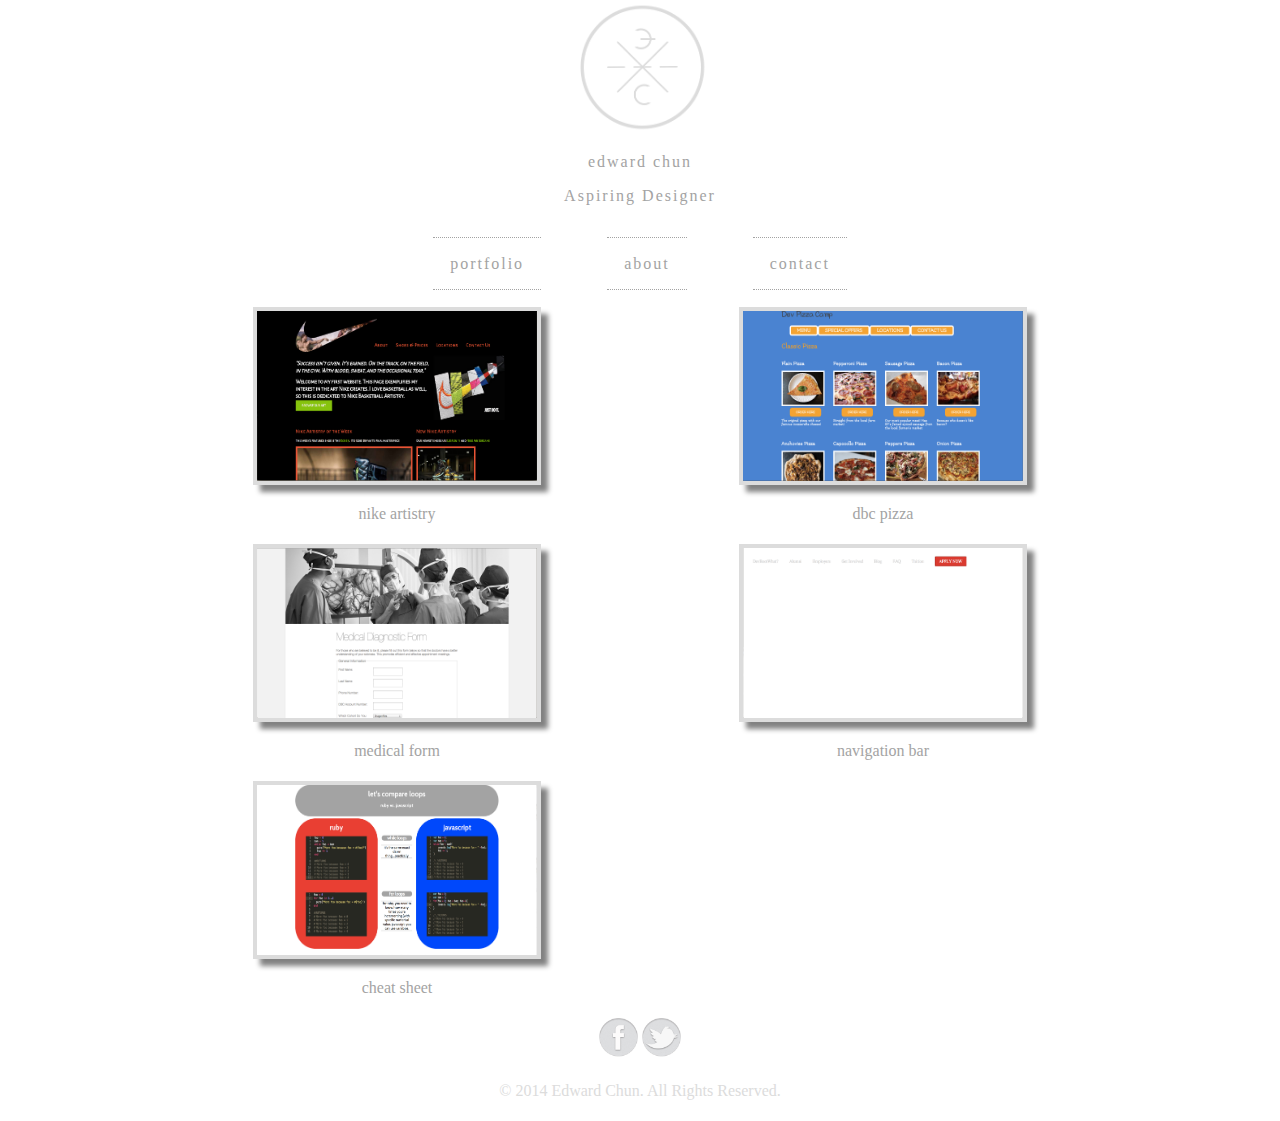
<file: index.html>
<!DOCTYPE HTML>
<html>
<head>
	<title>Edward Chun</title>
	<link rel="stylesheet" href="css/normalize.css" type="text/css" media="screen">
  	<link rel="stylesheet" href="css/grid.css" type="text/css" media="screen">
  	<link rel="stylesheet" href="css/style.css" type="text/css" media="screen">
</head>
<body>
	
	<div class="container">
		<div id="header">
			<a href="index.html"><img src="img/logo.png" id="logo"></a><br>
			<p>edward chun</p>
			<p>Aspiring Designer</p><br>
			<div class="navbar">
				<ul>
					<li><a href="index.html">portfolio</a></li>
					<li><a href="about.html">about</a></li>
					<li><a href="contact.html">contact</a></li>
				</ul>
			</div>
		</div><br>
		<div class="main">
			<div class="grid_3 " id="nike_artistry">
				<center><a href="http://e7chun.com/portfolio/nike_artistry/"><img src="img/nikeartistry.png" class="hover"></a>
				<p class="text">nike artistry</p></center>
			</div>
			<div class="grid_3 omega" id="dbc_pizza">
				<center><a href="http://e7chun.com/portfolio/dev_pizza_camp/"><img src="img/devpizza.png" class="hover"></a>
				<p class="text">dbc pizza</p></center>
			</div>
			<div class="grid_3 " id="dbc_medical">
				<center><a href="http://e7chun.com/portfolio/dbc_med_form/"><img src="img/medicalform.png" class="hover"></a>
				<p class="text">medical form</p></center>
			</div>
			<div class="grid_3 omega" id="navbar">
				<center><a href="http://e7chun.com/portfolio/dbc_navbar/"><img src="img/navbar.png" class="hover"></a>
				<p class="text">navigation bar</p></center>
			</div>
			<div class="grid_3" id="cheatsheet">
				<center><a href="http://e7chun.com/portfolio/cheatsheet/"><img src="img/cheatsheet.png" class="hover"></a>
				<p class="text">cheat sheet</p></center>
			</div>
		</div><br>
		<div id="social_media" class="grid_6 omega">
			<center><a href="https://www.facebook.com/e7chun"><img src="img/facebook.png"></a>
			<a href="https://twitter.com/e7chun"><img src="img/twitter.png"></a></center>
		</div>
		<div id="copyright" class="grid_6 omega">
	   		<p>&copy; 2014 Edward Chun. All Rights Reserved.</p>
	   	</div>
	</div>

</body>
</html>
</file>
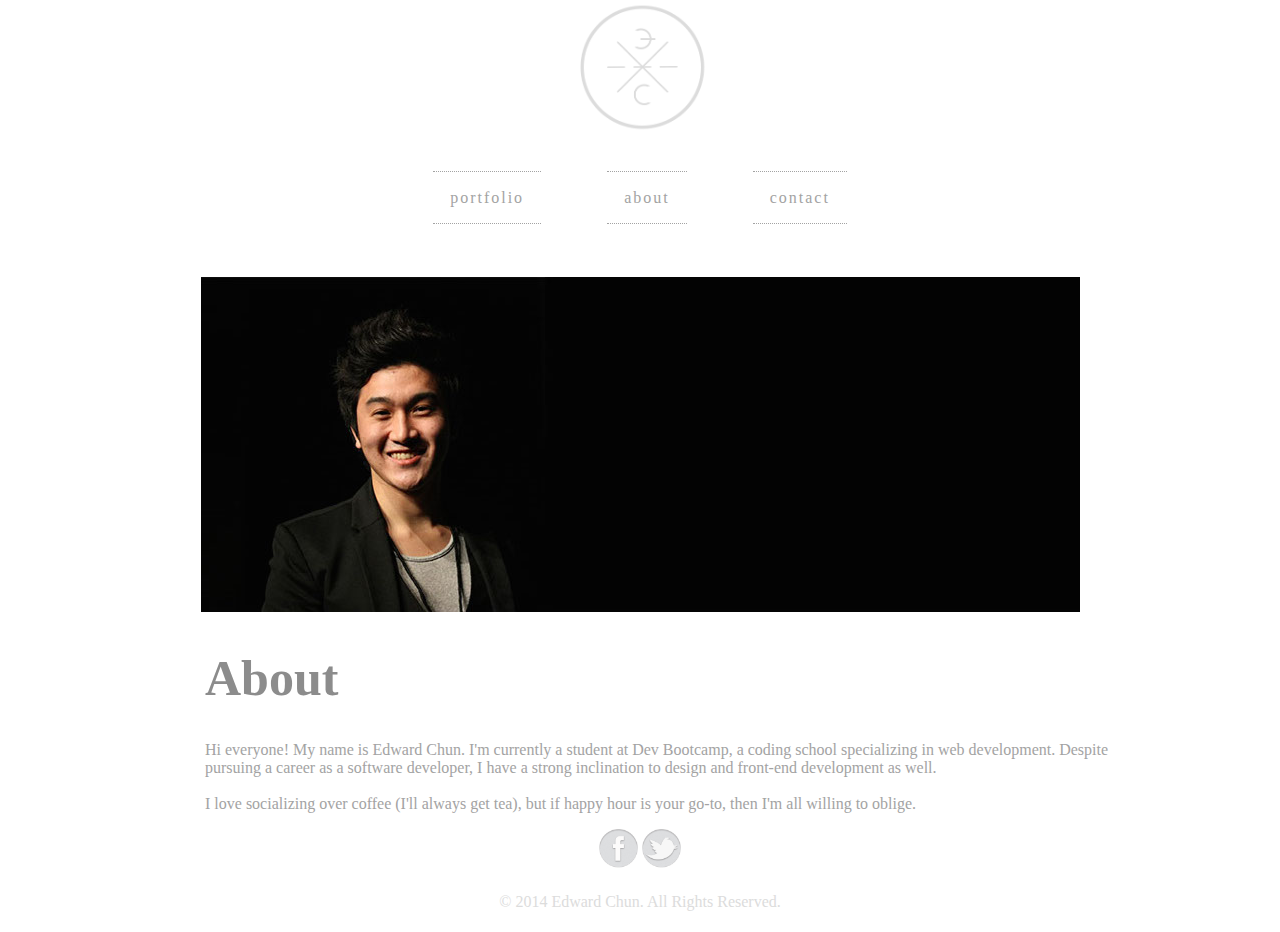
<file: about.html>
<!DOCTYPE HTML>
<html>
<head>
	<title>About | Edward Chun</title>
	<link rel="stylesheet" href="css/normalize.css" type="text/css" media="screen">
  	<link rel="stylesheet" href="css/grid.css" type="text/css" media="screen">
  	<link rel="stylesheet" href="css/style.css" type="text/css" media="screen">
</head>
<body>
	
	<div class="container">
		<div id="header">
			<a href="index.html"><img src="img/logo.png" id="logo"></a><br><br><br>
			<!-- <p>edward chun</p>
			<p>Aspiring Designer</p><br> -->
			<div class="navbar">
				<ul>
					<li><a href="index.html">portfolio</a></li>
					<li><a href="about.html">about</a></li>
					<li><a href="contact.html">contact</a></li>
				</ul>
			</div>
		</div><br><br><br>
		<div id="about">
			<center><img src="img/me.jpg" id="me"></center>
			<h1>About</h1>
			<p>Hi everyone! My name is Edward Chun. I'm currently a student at Dev Bootcamp, a coding school specializing in web development. Despite pursuing a career as a software developer, I have a strong inclination to design and front-end development as well. <br><br>I love socializing over coffee (I'll always get tea), but if happy hour is your go-to, then I'm all willing to oblige.</p>
		</div>
		<div id="social_media" class="grid_6 omega">
			<center><a href="https://www.facebook.com/e7chun"><img src="img/facebook.png"></a>
			<a href="https://twitter.com/e7chun"><img src="img/twitter.png"></a></center>
		</div>
		<div id="copyright" class="grid_6 omega">
	   		<p>&copy; 2014 Edward Chun. All Rights Reserved.</p>
	   	</div>
	</div>

</body>
</html>
</file>
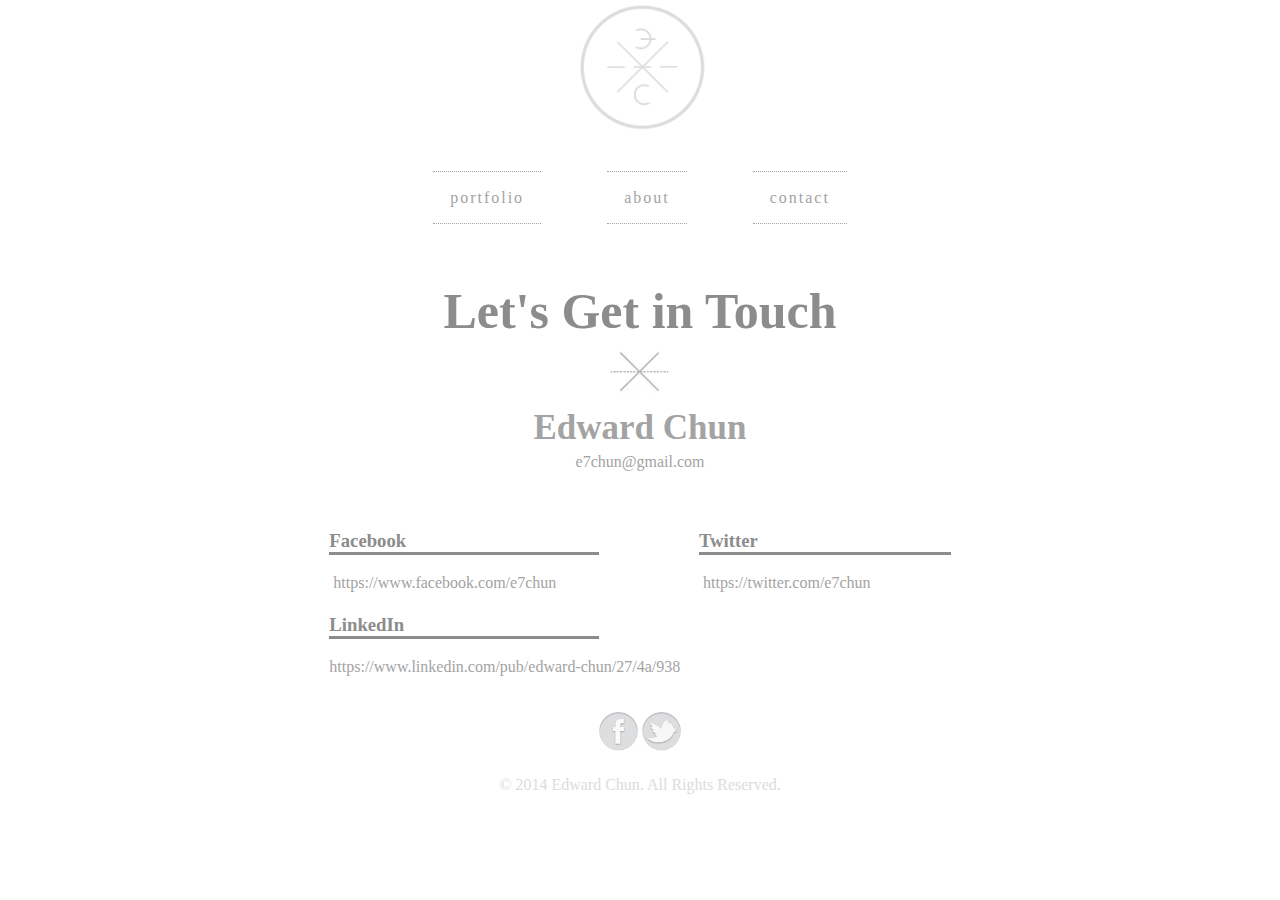
<file: contact.html>
<!DOCTYPE HTML>
<html>
<head>
	<title>Contact | Edward Chun</title>
	<link rel="stylesheet" href="css/normalize.css" type="text/css" media="screen">
  	<link rel="stylesheet" href="css/grid.css" type="text/css" media="screen">
  	<link rel="stylesheet" href="css/style.css" type="text/css" media="screen">
</head>
<body>
	
	<div class="container">
		<div id="header">
			<a href="index.html"><img src="img/logo.png" id="logo"></a><br><br><br>
			<!-- <p>edward chun</p>
			<p>Aspiring Designer</p><br> -->
			<div class="navbar">
				<ul>
					<li><a href="index.html">portfolio</a></li>
					<li><a href="about.html">about</a></li>
					<li><a href="contact.html">contact</a></li>
				</ul>
			</div>
		</div><br><br><br>
		<div id="contact">
			<h1>Let's Get in Touch</h1>
			<center><img src="img/logox.jpg"></center>
			<h2>Edward Chun</h2>
			<p>e7chun@gmail.com</p><br><br>
			<table>
				<tr>
					<td id="facebook"><h3>Facebook<b>invisible text invisible hi</b></h3><p><a href="https://www.facebook.com/e7chun">https://www.facebook.com/e7chun</a></p></td>
					<td id="twitter"><h3>Twitter<b>invisible text invisible hi</b></h3><p><a href="https://twitter.com/e7chun">https://twitter.com/e7chun</a></p></td>
				</tr>
				<tr>
					<td id="linkedin"><h3>LinkedIn<b>invisible text invisible hi</b></h3><a href="https://www.linkedin.com/pub/edward-chun/27/4a/938">https://www.linkedin.com/pub/edward-chun/27/4a/938</a></td>

				</tr>
			</table>
			<!-- <div id="facebook" class="grid_3">
				
			</div>
			<div id="twitter" class="grid 3 omega">
				<h3>Twitter</h3>
			</div>
			<div id="linkedin" class="grid_3">
				<h3>LinkedIn</h3>
			</div> -->
		</div><br><br>
		<div id="social_media" class="grid_6 omega">
			<center><a href="https://www.facebook.com/e7chun"><img src="img/facebook.png"></a>
			<a href="https://twitter.com/e7chun"><img src="img/twitter.png"></a></center>
		</div>
		<div id="copyright" class="grid_6 omega">
	   		<p>&copy; 2014 Edward Chun. All Rights Reserved.</p>
	   	</div>
	</div>

</body>
</html>
</file>
<file: css/grid.css>
/*
 Width: 970px
 # Columns : 9 
 Column width: 106px
 Gutter : 2px 

 */
.grid_1 { width: 160px; }
.grid_2 { width: 322px; }
.grid_3 { width: 484px; }
.grid_4 { width: 646px; }
.grid_5 { width: 808px; }
.grid_6 { width: 970px; }



.grid_1,
.grid_2,
.grid_3,
.grid_4,
.grid_5,
.grid_6
{
	margin: 0 2px 5px 0;
	float: left;
	display: block;
}

.alpha{margin-left:0px;}
.omega{margin-right:0px;}

.container{
	width: 970px; 
	margin: auto;
	clear: both;
}

.big_container{
	width:1100px;
	margin: auto;
	clear: both;
	border: solid 1px #E3E3E3;
}

/*.container input{
	width: 200px;
	margin-left: 0px;
	clear: both;
}*/



.clear{clear:both;display:block;overflow:hidden;visibility:hidden;width:0;height:0}.clearfix:after{clear:both;content:' ';display:block;font-size:0;line-height:0;visibility:hidden;width:0;height:0}* html .clearfix,*:first-child+html .clearfix{zoom:1}
</file>
<file: css/style.css>
@font-face { 
	font-family:'Trajan Pro'; 
	src:url(http://www.e7chun.com/portfolio/fonts/TrajanPro-Regular.ttf);
} 
#header {
	font-family: 'Trajan Pro', serif;	
	text-align: center;
	color: #A3A3A3;
	letter-spacing: 2px;
}
#header img {
	height: 15%;
	width: 15%
}
.container {
	font-family: 'Trajan Pro', serif;
}
#logo {
	-webkit-transition: all 0.5s ease;
     -moz-transition: all 0.5s ease;
       -o-transition: all 0.5s ease;
      -ms-transition: all 0.5s ease;
          transition: all 0.5s ease;
}
#logo:hover {
	border-radius: 50%;
	-webkit-transform: rotate(540deg);
     -moz-transform: rotate(540deg);
       -o-transform: rotate(540deg);
      -ms-transform: rotate(540deg);
          transform: rotate(540deg);
}

li {
	border-bottom: dotted 1px #A3A3A3;
	border-top: dotted 1px #A3A3A3;
	padding: 17px;
	margin: 10px;
	display: inline;
	margin-right: 50px;
}
li:hover {
	-webkit-filter: brightness(60%);
}

a {
	color: #A3A3A3;
	text-decoration: none;
}
#about h1{
	font-size: 50px;
	text-indent:50px;
	color: #8C8C8C;
}
#about p{
	text-align: left;
	padding-left:50px;
	color: #A3A3A3;
}

#nike_artistry img{
	height: 170px;
	width: 280px;
	border: solid 4px #DCDCDC;
	box-shadow: 7px 7px 5px #828282;
}
#nike_artistry img:hover {
  -webkit-filter: brightness(60%);
}

#dbc_pizza img{
	height: 170px;
	width: 280px;
	border: solid 4px #DCDCDC;
	box-shadow: 7px 7px 5px #828282;
}
#dbc_pizza img:hover {
  -webkit-filter: brightness(60%);
}
#dbc_medical img{
	height: 170px;
	width: 280px;
	border: solid 4px #DCDCDC;
	box-shadow: 7px 7px 5px #828282;
}#dbc_medical img:hover {
  -webkit-filter: brightness(60%);
}
#navbar img{
	height: 170px;
	width: 280px;
	border: solid 4px #DCDCDC;
	box-shadow: 7px 7px 5px #828282;
}
#navbar img:hover {
  -webkit-filter: brightness(60%);
}
#cheatsheet img{
	height: 170px;
	width: 280px;
	border: solid 4px #DCDCDC;
	box-shadow: 7px 7px 5px #828282;
}
#cheatsheet img:hover {
  -webkit-filter: brightness(60%);
}
#nike_artistry p {
	color: #A3A3A3;
}
#dbc_pizza p {
	color: #A3A3A3;
}
#dbc_medical p {
	color: #A3A3A3;
}
#navbar p {
	color: #A3A3A3;
}
#cheatsheet p {
	color: #A3A3A3;
}
#copyright {
	font-family: 'Trajan Pro', serif;
	text-align: center;
	color: #DCDCDC;
}

#social_media img{
	height: 4%;
	width: 4%;
}

#social_media img:hover{
	-webkit-filter: brightness(90%);
}

#me {
	border: 4px #DCDCDC;
	/*box-shadow: 7px 7px 5px #828282;*/
}
/*#contact {
	text-align: center;
}*/
#contact p{
	color: #A3A3A3;
	text-align: center;
	margin: 4px;
}

#contact h1 {
	font-size: 50px;
	text-align: center;
	margin: 5px;
	color: #8C8C8C;
}
#contact h2 {
	font-size: 35px;
	text-align: center;
	margin: 5px;
	color: #A3A3A3;
}
#facebook h3 {
	color: #8C8C8C;
	/*text-align: left;*/
	border-bottom: solid 3px #8C8C8C;
	margin-right: 100px;
	
}
#facebook p{
	text-align: left;
}
#twitter p {
	text-align: left;
}
#linkedin p {
	text-align: left;
}

#twitter h3 {
	color: #8C8C8C;
	/*text-align: center;*/
	border-bottom: solid 3px #8C8C8C;
	margin-right: ;
}
#linkedin h3 {
	color: #8C8C8C;
	/*text-align: center;*/
	border-bottom: solid 3px #8C8C8C;
	margin-right: 100px;
}
table {
	margin-left: auto;
margin-right: auto;
}
b {
	visibility: hidden;
}
#contact img {
	height: 7%;
	width: 7%;
}
#facebook a:hover {
	-webkit-filter: brightness(70%);
}
#twitter a:hover {
	-webkit-filter: brightness(70%);
}
#linkedin a:hover {
	-webkit-filter: brightness(70%);
}
</file>
